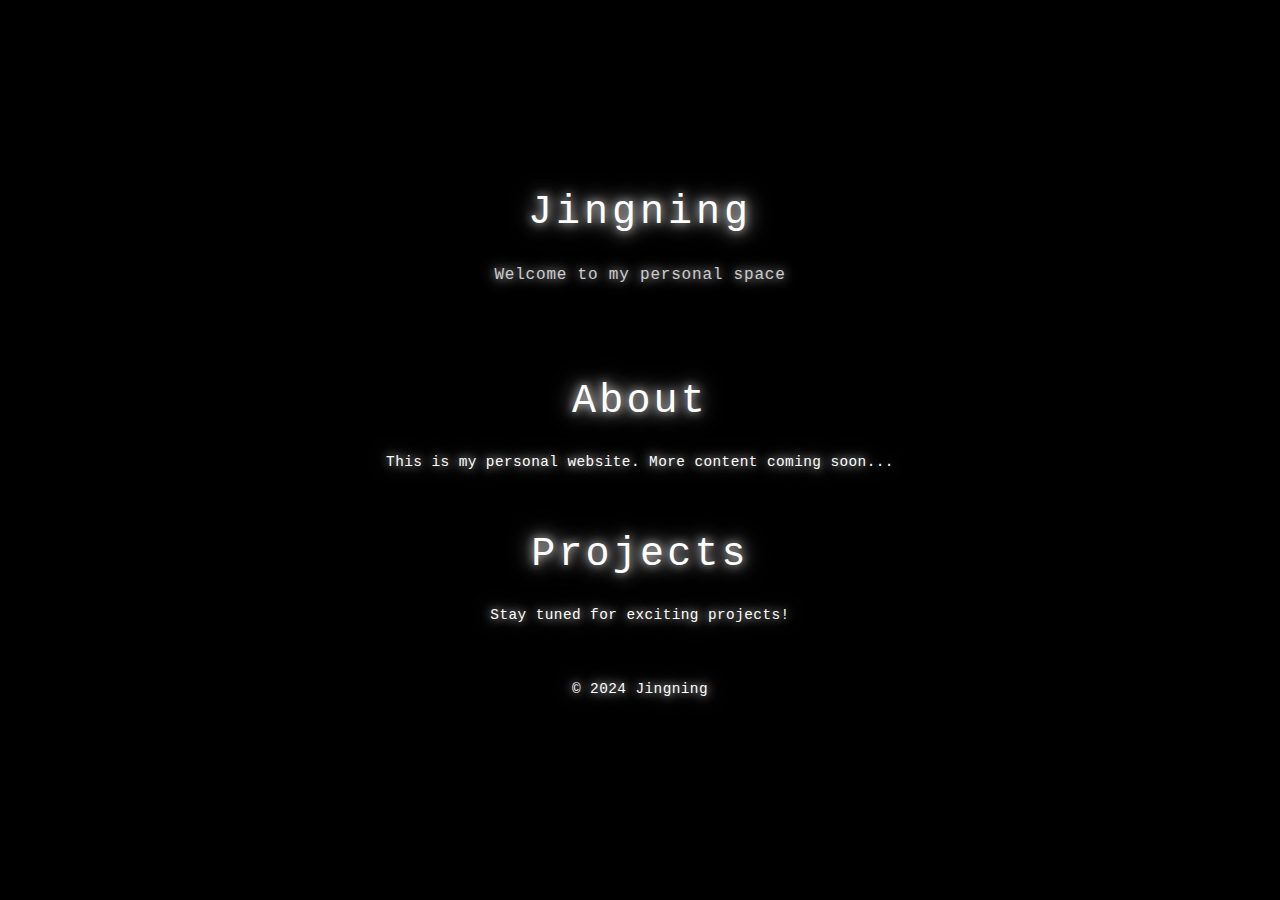
<file: index.html>
<!DOCTYPE html>
<html lang="en">
<head>
    <meta charset="UTF-8">
    <meta name="viewport" content="width=device-width, initial-scale=1.0">
    <title>Jingning - Personal Website</title>
    <link rel="stylesheet" href="styles.css">
</head>
<body>
    <div class="container">
        <header>
            <h1 class="aurora-text">Jingning</h1>
            <p class="aurora-text subtitle">Welcome to my personal space</p>
        </header>
        
        <main>
            <section class="content">
                <h2 class="aurora-text">About</h2>
                <p class="aurora-text">This is my personal website. More content coming soon...</p>
            </section>
            
            <section class="content">
                <h2 class="aurora-text">Projects</h2>
                <p class="aurora-text">Stay tuned for exciting projects!</p>
            </section>
        </main>
        
        <footer>
            <p class="aurora-text">© 2024 Jingning</p>
        </footer>
    </div>
</body>
</html>
</file>
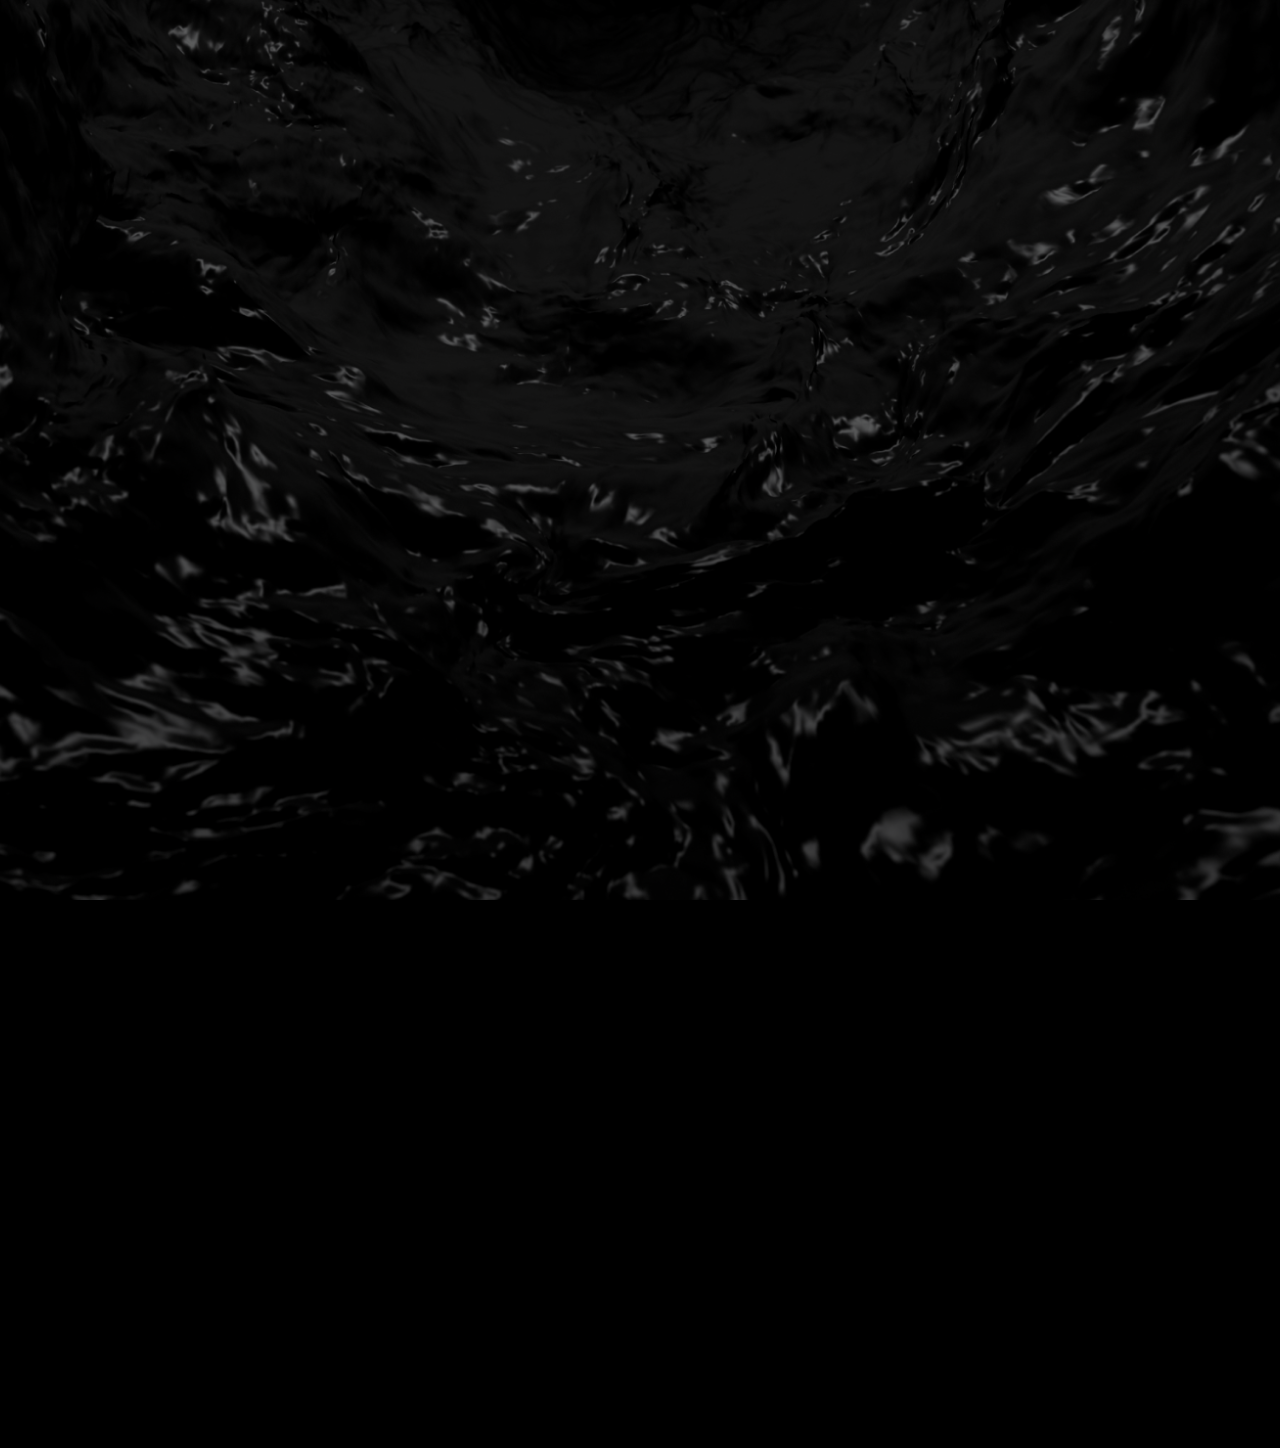
<file: projects.html>
<!DOCTYPE html>
<html lang="en">
<head>
    <meta charset="UTF-8">
    <meta name="viewport" content="width=device-width, initial-scale=1.0">
    <title>Projects - Jingning</title>
    <link rel="stylesheet" href="styles.css">
    <link href="https://fonts.googleapis.com/css2?family=JetBrains+Mono:wght@400;700&display=swap" rel="stylesheet">
</head>
<body class="plain-page">
    <div class="container page-transition">
        <header>
            <h1 class="plain-text" id="mainTitle">Projects</h1>
            <p class="plain-text subtitle" id="subtitle">My latest work and creations</p>
            <a href="index.html" class="plain-text link-button" id="homeLink">← Back to Home</a>
        </header>
        
        <main>
            <section class="content">
                <article class="project-item">
                    <h2 class="plain-text" id="project1Title">Personal Website</h2>
                    <p class="plain-text" id="project1Tech">HTML, CSS, JavaScript</p>
                    <p class="plain-text" id="project1Desc">A dynamic personal website featuring video backgrounds, interactive effects, and modern design principles...</p>
                    <a href="#" class="plain-text link-button" id="project1Link">View Project</a>
                </article>
            </section>
            
            <section class="content">
                <article class="project-item">
                    <h2 class="plain-text" id="project2Title">Data Visualization Dashboard</h2>
                    <p class="plain-text" id="project2Tech">React, D3.js, Node.js</p>
                    <p class="plain-text" id="project2Desc">Interactive dashboard for real-time data visualization with dynamic charts and analytics...</p>
                    <a href="#" class="plain-text link-button" id="project2Link">View Project</a>
                </article>
            </section>
            
            <section class="content">
                <article class="project-item">
                    <h2 class="plain-text" id="project3Title">AI Chat Application</h2>
                    <p class="plain-text" id="project3Tech">Python, TensorFlow, Flask</p>
                    <p class="plain-text" id="project3Desc">Intelligent chatbot powered by machine learning with natural language processing capabilities...</p>
                    <a href="#" class="plain-text link-button" id="project3Link">View Project</a>
                </article>
            </section>
            
            <section class="content">
                <article class="project-item">
                    <h2 class="plain-text" id="project4Title">Mobile Game</h2>
                    <p class="plain-text" id="project4Tech">Unity, C#, Mobile Development</p>
                    <p class="plain-text" id="project4Desc">Cross-platform mobile game with engaging gameplay mechanics and stunning visuals...</p>
                    <a href="#" class="plain-text link-button" id="project4Link">View Project</a>
                </article>
            </section>
        </main>
    </div>

    <script>
        // Smooth page transitions
        function smoothPageTransition(url) {
            document.body.style.opacity = '0';
            document.body.style.transform = 'translateY(-20px)';
            document.body.style.transition = 'all 0.4s ease-in-out';
            
            setTimeout(() => {
                window.location.href = url;
            }, 400);
        }
        
        // Add click event listeners for smooth transitions
        document.getElementById('homeLink').addEventListener('click', function(e) {
            e.preventDefault();
            smoothPageTransition('index.html');
        });
    </script>
</body>
</html>
</file>
<file: styles.css>
* {
    margin: 0;
    padding: 0;
    box-sizing: border-box;
}

body {
    background-color: #000000;
    color: #ffffff;
    font-family: 'JetBrains Mono', 'Courier New', monospace;
    line-height: 1.6;
    min-height: 100vh;
    overflow-x: hidden;
    position: relative;
}

/* Mouse Effect Canvas */
#mouseCanvas {
    position: fixed;
    top: 0;
    left: 0;
    width: 100%;
    height: 100%;
    z-index: 5;
    pointer-events: none;
}

/* Video Background Styles */
.video-background {
    position: fixed;
    top: 0;
    left: 0;
    width: 100%;
    height: 100%;
    z-index: 1;
    overflow: hidden;
}

.video-layer {
    position: absolute;
    top: 50%;
    left: 50%;
    min-width: 100%;
    min-height: 100%;
    width: auto;
    height: auto;
    transform: translate(-50%, -50%);
    object-fit: cover;
    opacity: 0;
    transition: opacity 0.5s ease-in-out;
}

.video-layer.active {
    opacity: 1;
}

.video-layer.fading {
    opacity: 0;
}

.video-overlay {
    position: absolute;
    top: 0;
    left: 0;
    width: 100%;
    height: 100%;
    background: rgba(0, 0, 0, 0.4);
    z-index: 2;
}

.container {
    max-width: 1200px;
    margin: 0 auto;
    padding: 2rem;
    min-height: 100vh;
    display: flex;
    flex-direction: column;
    justify-content: center;
    align-items: center;
    text-align: center;
    position: relative;
    z-index: 10;
}

header {
    text-align: center;
    margin-bottom: 4rem;
    width: 100%;
}

h1 {
    font-size: 2.5rem;
    margin-bottom: 1rem;
    font-weight: bold;
    font-family: 'JetBrains Mono', 'Courier New', monospace;
    letter-spacing: 0.1em;
}

.subtitle {
    font-size: 1rem;
    opacity: 0.8;
    font-family: 'JetBrains Mono', 'Courier New', monospace;
    letter-spacing: 0.05em;
}

.content {
    margin-bottom: 3rem;
    text-align: center;
    width: 100%;
}

.content a {
    text-decoration: none;
    transition: all 0.3s ease;
    display: inline-block;
    padding: 1rem 2rem;
    border: 1px solid rgba(255, 255, 255, 0.1);
    border-radius: 8px;
    background: rgba(255, 255, 255, 0.02);
    backdrop-filter: blur(10px);
}

.content a:hover {
    border-color: rgba(255, 255, 255, 0.3);
    background: rgba(255, 255, 255, 0.05);
    transform: translateY(-5px);
    box-shadow: 0 8px 25px rgba(255, 255, 255, 0.1);
}

h2 {
    font-size: 2.5rem;
    margin-bottom: 1rem;
    font-family: 'JetBrains Mono', 'Courier New', monospace;
    letter-spacing: 0.08em;
}

p {
    font-size: 0.9rem;
    margin-bottom: 1rem;
    font-family: 'JetBrains Mono', 'Courier New', monospace;
    letter-spacing: 0.03em;
    line-height: 1.8;
}

.blog-post, .project-item {
    margin-bottom: 3rem;
    padding: 2rem;
    border: 1px solid rgba(255, 255, 255, 0.1);
    border-radius: 8px;
    background: rgba(255, 255, 255, 0.02);
    backdrop-filter: blur(10px);
    transition: all 0.3s ease;
}

.blog-post:hover, .project-item:hover {
    border-color: rgba(255, 255, 255, 0.3);
    background: rgba(255, 255, 255, 0.05);
    transform: translateY(-5px);
    box-shadow: 0 8px 25px rgba(255, 255, 255, 0.1);
}

.blog-post h2, .project-item h2 {
    margin-bottom: 0.5rem;
    font-size: 1.3rem;
}

.blog-post p, .project-item p {
    margin-bottom: 1rem;
    font-size: 0.85rem;
}

#post1Date, #post2Date, #post3Date, #project1Tech, #project2Tech, #project3Tech, #project4Tech {
    font-size: 0.75rem;
    opacity: 0.7;
    font-style: italic;
    margin-bottom: 0.5rem;
}

.blog-content {
    text-align: left;
    max-width: 800px;
    margin: 0 auto;
}

.blog-content h3 {
    font-size: 1.4rem;
    margin-top: 2.5rem;
    margin-bottom: 1rem;
    color: #ffffff;
    border-left: 3px solid rgba(255, 255, 255, 0.3);
    padding-left: 1rem;
    font-weight: 600;
    letter-spacing: 0.02em;
}

.blog-content p {
    margin-bottom: 1rem;
    line-height: 1.4;
    text-align: justify;
    font-size: 1.1rem;
    font-weight: 400;
    letter-spacing: 0.01em;
}

.blog-content strong {
    color: #ffffff;
    font-weight: 700;
    letter-spacing: 0.01em;
}

/* Typewriter Animation */
.typewriter {
    visibility: hidden;
    border-right: 2px solid transparent;
    white-space: nowrap;
    overflow: hidden;
}

.typewriter.typing {
    border-right: 2px solid #ffffff;
    animation: blink 1s infinite;
}

@keyframes blink {
    0%, 50% { border-color: transparent; }
    51%, 100% { border-color: #ffffff; }
}

/* Aurora Text Effect */
.aurora-text {
    color: #ffffff;
    text-shadow: 
        0 0 10px rgba(255, 255, 255, 0.8),
        0 0 20px rgba(255, 255, 255, 0.6),
        0 0 30px rgba(255, 255, 255, 0.4),
        0 0 40px rgba(255, 255, 255, 0.2);
    position: relative;
    font-weight: 400;
    animation: textFlash 3s ease-in-out infinite;
}

.aurora-text::before {
    display: none;
}

@keyframes textFlash {
    0%, 100% {
        opacity: 1;
        text-shadow: 
            0 0 10px rgba(255, 255, 255, 0.8),
            0 0 20px rgba(255, 255, 255, 0.6),
            0 0 30px rgba(255, 255, 255, 0.4),
            0 0 40px rgba(255, 255, 255, 0.2);
    }
    50% {
        opacity: 0.7;
        text-shadow: 
            0 0 15px rgba(255, 255, 255, 0.9),
            0 0 25px rgba(255, 255, 255, 0.7),
            0 0 35px rgba(255, 255, 255, 0.5),
            0 0 45px rgba(255, 255, 255, 0.3);
    }
}

/* Responsive Design */
@media (max-width: 768px) {
    .container {
        padding: 1rem;
    }
    
    h1 {
        font-size: 2rem;
    }
    
    h2 {
        font-size: 1.3rem;
    }
    
    .subtitle {
        font-size: 0.9rem;
    }
    
    p {
        font-size: 0.8rem;
    }
    
    .blog-detail-page .blog-content {
        padding: 1.5rem;
        font-size: 1rem;
    }
    
    .blog-detail-page .blog-content h3 {
        font-size: 1.1rem;
        margin-top: 2rem;
        margin-bottom: 1rem;
    }
    
    .blog-detail-page .blog-content p {
        font-size: 1rem;
        line-height: 1.4;
        margin-bottom: 1rem;
    }
}

/* Hover effects */
.aurora-text:hover {
    transform: scale(1.05);
    transition: transform 0.3s ease;
    text-shadow: 
        0 0 15px rgba(255, 255, 255, 0.9),
        0 0 25px rgba(255, 255, 255, 0.7),
        0 0 35px rgba(255, 255, 255, 0.5),
        0 0 45px rgba(255, 255, 255, 0.3);
}

/* Smooth scrolling */
html {
    scroll-behavior: smooth;
}

/* Page Transition Effects */
.page-transition {
    opacity: 0;
    animation: pageFadeIn 0.8s ease-in-out forwards;
}

@keyframes pageFadeIn {
    from {
        opacity: 0;
        transform: translateY(20px);
    }
    to {
        opacity: 1;
        transform: translateY(0);
    }
}

/* Link hover effects for smoother transitions */
.content a {
    transition: all 0.4s cubic-bezier(0.4, 0, 0.2, 1);
    position: relative;
    overflow: hidden;
}

.content a::before {
    content: '';
    position: absolute;
    top: 0;
    left: -100%;
    width: 100%;
    height: 100%;
    background: linear-gradient(90deg, transparent, rgba(255, 255, 255, 0.1), transparent);
    transition: left 0.5s ease;
}

.content a:hover::before {
    left: 100%;
}

.content a:hover {
    transform: translateY(-3px) scale(1.02);
    box-shadow: 0 8px 25px rgba(255, 255, 255, 0.15);
}

/* Fade-in animation for buttons */
.fade-in {
    opacity: 0;
    animation: fadeIn 1.5s ease-in-out forwards;
}

@keyframes fadeIn {
    from {
        opacity: 0;
        transform: translateY(20px);
    }
    to {
        opacity: 1;
        transform: translateY(0);
    }
}

/* Plain Page Styles */
.plain-page {
    background-image: url('background_static.png');
    background-size: cover;
    background-position: center;
    background-repeat: no-repeat;
    background-attachment: fixed;
    color: #ffffff;
    font-family: 'JetBrains Mono', 'Courier New', monospace;
    line-height: 1.6;
    min-height: 100vh;
    overflow-x: hidden;
    position: relative;
}

/* Blog Detail Page - Plain Black Background */
.blog-detail-page {
    background: #000000;
    background-image: none;
    color: #ffffff;
    font-family: 'JetBrains Mono', 'Courier New', monospace;
    line-height: 1.6;
    min-height: 100vh;
    overflow-x: hidden;
    position: relative;
}

.blog-detail-page::before {
    display: none;
}

.plain-page::before {
    content: '';
    position: fixed;
    top: 0;
    left: 0;
    width: 100%;
    height: 100%;
    background: rgba(0, 0, 0, 0.6);
    z-index: 0;
}

.plain-text {
    color: #ffffff;
    text-shadow: none;
    animation: none;
    position: relative;
    font-weight: 400;
}

.plain-text::before {
    display: none;
}

.plain-page .container {
    max-width: 1200px;
    margin: 0 auto;
    padding: 2rem;
    min-height: 100vh;
    display: flex;
    flex-direction: column;
    justify-content: center;
    align-items: center;
    text-align: center;
    position: relative;
    z-index: 1;
}

.plain-page .content a {
    text-decoration: none;
    transition: all 0.3s ease;
    display: inline-block;
    padding: 1rem 2rem;
    border: 1px solid rgba(255, 255, 255, 0.3);
    border-radius: 8px;
    background: rgba(255, 255, 255, 0.05);
    backdrop-filter: blur(10px);
}

.plain-page .content a:hover {
    border-color: rgba(255, 255, 255, 0.6);
    background: rgba(255, 255, 255, 0.1);
    transform: translateY(-2px);
    box-shadow: 0 4px 12px rgba(255, 255, 255, 0.1);
}

.plain-page .blog-post, .plain-page .project-item {
    margin-bottom: 3rem;
    padding: 2rem;
    border: 1px solid rgba(255, 255, 255, 0.1);
    border-radius: 8px;
    background: rgba(255, 255, 255, 0.02);
    backdrop-filter: blur(10px);
    transition: all 0.3s ease;
}

.plain-page .blog-post:hover, .plain-page .project-item:hover {
    border-color: rgba(255, 255, 255, 0.3);
    background: rgba(255, 255, 255, 0.05);
    transform: translateY(-5px);
    box-shadow: 0 8px 25px rgba(255, 255, 255, 0.1);
}

.plain-page .blog-content {
    text-align: left;
    max-width: 800px;
    margin: 0 auto;
}

.plain-page .blog-content h3 {
    font-size: 1.4rem;
    margin-top: 2.5rem;
    margin-bottom: 1rem;
    color: #ffffff;
    border-left: 3px solid rgba(255, 255, 255, 0.3);
    padding-left: 1rem;
    font-weight: 600;
    letter-spacing: 0.02em;
}

.plain-page .blog-content p {
    margin-bottom: 1rem;
    line-height: 1.4;
    text-align: justify;
    font-size: 1.1rem;
    font-weight: 400;
    letter-spacing: 0.01em;
}

.plain-page .blog-content strong {
    color: #ffffff;
    font-weight: 700;
    letter-spacing: 0.01em;
}

/* Blog Detail Page Specific Styles */
.blog-detail-page .blog-content {
    font-family: 'Georgia', 'Times New Roman', serif;
    color: #f8f9fa;
    background: rgba(255, 255, 255, 0.02);
    padding: 2rem;
    border-radius: 8px;
    border: 1px solid rgba(255, 255, 255, 0.1);
    backdrop-filter: blur(10px);
}

.blog-detail-page .blog-content h3 {
    font-family: 'JetBrains Mono', 'Courier New', monospace;
    color: #ffffff;
    font-size: 1.2rem;
    margin-top: 2.5rem;
    margin-bottom: 1.2rem;
    border-left: 4px solid rgba(255, 255, 255, 0.4);
    padding-left: 1.2rem;
    font-weight: 600;
    letter-spacing: 0.03em;
    text-transform: uppercase;
}

.blog-detail-page .blog-content p {
    font-size: 1.15rem;
    line-height: 1.5;
    margin-bottom: 1.2rem;
    text-align: left;
    font-weight: 400;
    letter-spacing: 0.015em;
    color: #e9ecef;
}

.blog-detail-page .blog-content strong {
    color: #ffffff;
    font-weight: 700;
    letter-spacing: 0.02em;
    font-family: 'JetBrains Mono', 'Courier New', monospace;
}

/* Figure Styles for Blog Posts */
.figure-container {
    margin: 2rem 0;
    text-align: center;
    background: rgba(255, 255, 255, 0.02);
    padding: 1.5rem;
    border-radius: 8px;
    border: 1px solid rgba(255, 255, 255, 0.1);
    backdrop-filter: blur(10px);
}

.blog-figure {
    max-width: 100%;
    height: auto;
    border-radius: 6px;
    box-shadow: 0 4px 12px rgba(0, 0, 0, 0.3);
    margin-bottom: 1rem;
}

.figure-caption {
    font-size: 0.9rem;
    color: #b0b0b0;
    font-style: italic;
    margin-bottom: 0.5rem;
    font-family: 'JetBrains Mono', 'Courier New', monospace;
}

.figure-citation {
    font-size: 0.8rem;
    color: #888;
    margin-top: 0.5rem;
    font-family: 'JetBrains Mono', 'Courier New', monospace;
}

.figure-citation a {
    color: #00ff00;
    text-decoration: none;
    transition: color 0.3s ease;
}

.figure-citation a:hover {
    color: #00cc00;
    text-decoration: underline;
}

/* List Styles for Blog Posts */
.blog-content ul {
    margin: 1rem 0;
    padding-left: 2rem;
}

.blog-content li {
    margin-bottom: 0.8rem;
    line-height: 1.5;
    color: #e9ecef;
}

.blog-content li strong {
    color: #ffffff;
    font-weight: 700;
    font-family: 'JetBrains Mono', 'Courier New', monospace;
}
</file>
